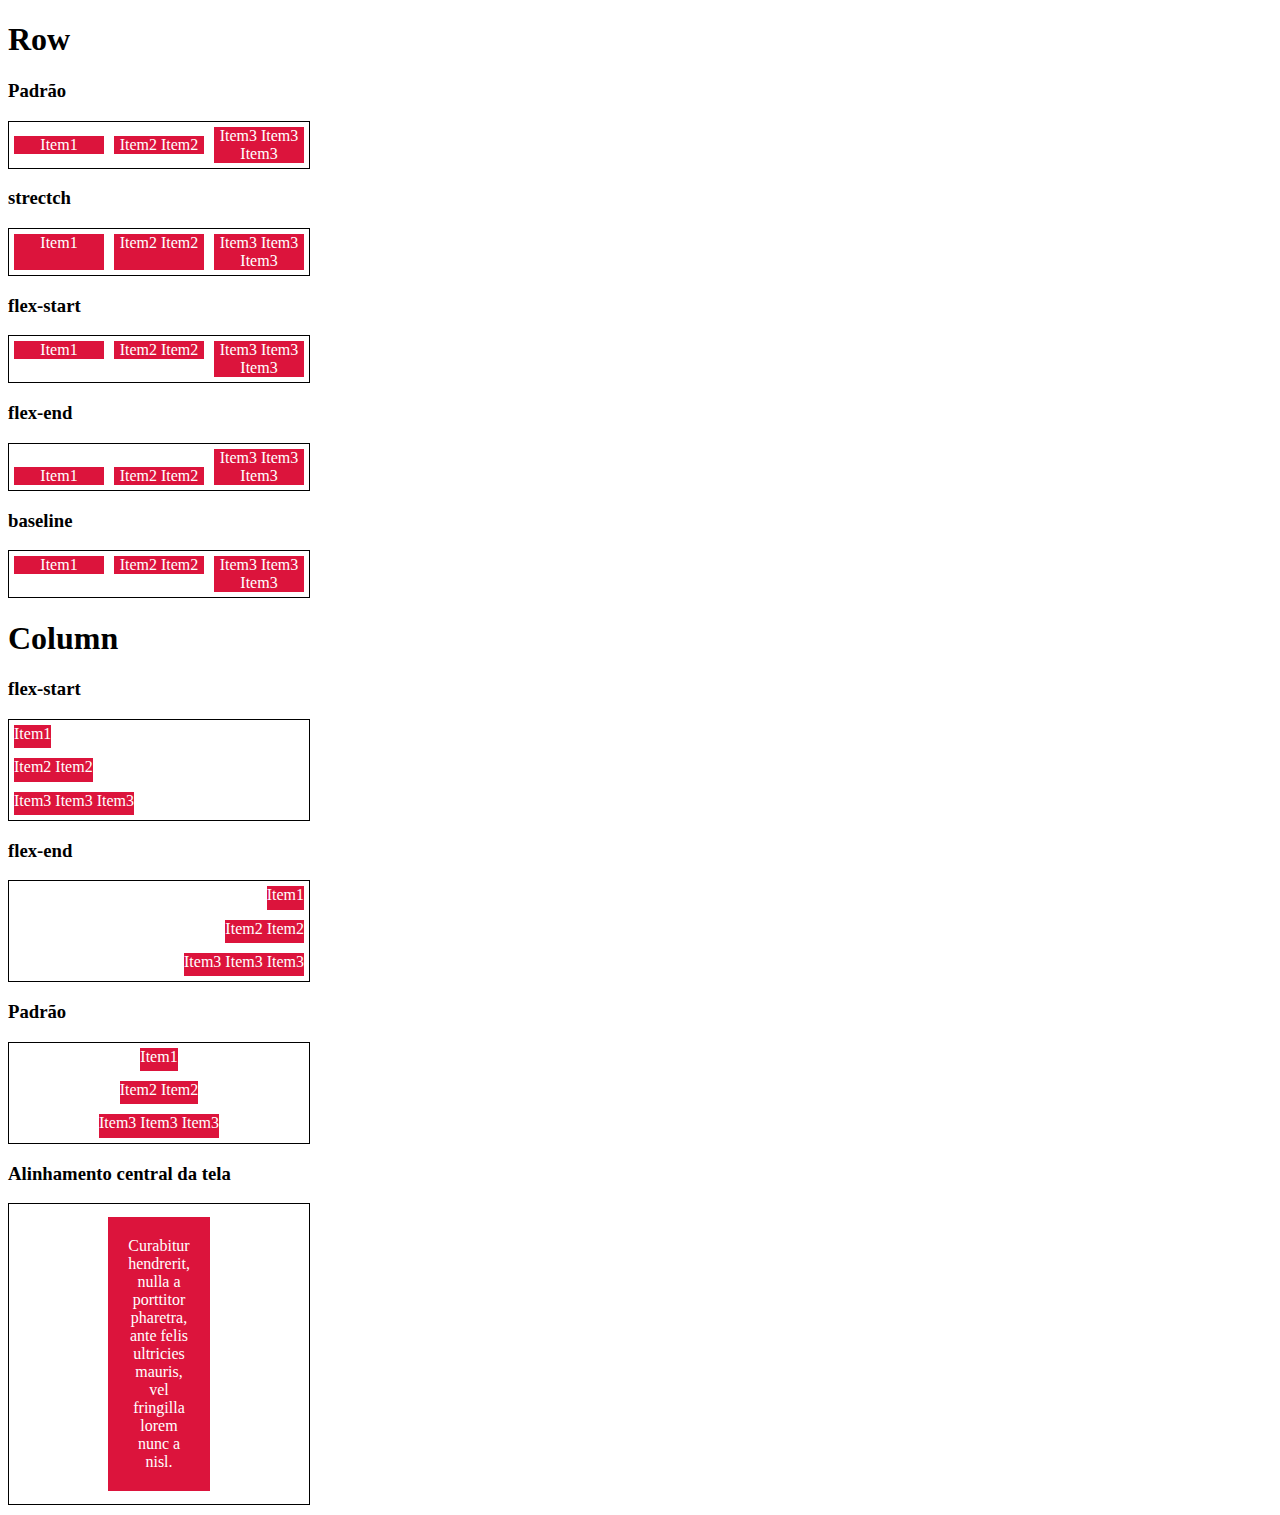
<file: align items/index.html>
<!DOCTYPE html>
<html lang="pt-br">
<head>
    <meta charset="UTF-8">
    <meta http-equiv="X-UA-Compatible" content="IE=edge">
    <meta name="viewport" content="width=device-width, initial-scale=1.0">
    <link rel="stylesheet" href="style.css">
    <title>Document</title>
</head>
<body>
    <h1>Row</h1>
    <h3>Padrão</h3>
    <section class="container center flex">
        <div class="item">Item1</div>
        <div class="item">Item2 Item2</div>
        <div class="item">Item3 Item3 Item3</div>
    </section>

    <h3>strectch</h3>
    <section class="container strectch">
        <div class="item">Item1</div>
        <div class="item">Item2 Item2</div>
        <div class="item">Item3 Item3 Item3</div>
    </section>

    <h3>flex-start</h3>
    <section class="container flex-start ">
        <div class="item">Item1</div>
        <div class="item">Item2 Item2</div>
        <div class="item">Item3 Item3 Item3</div>
    </section>

    <h3>flex-end</h3>
    <section class="container flex-end ">
        <div class="item">Item1</div>
        <div class="item">Item2 Item2</div>
        <div class="item">Item3 Item3 Item3</div>
    </section>

    <h3>baseline</h3>
    <section class="container baseline">
        <div class="item">Item1</div>
        <div class="item">Item2 Item2</div>
        <div class="item">Item3 Item3 Item3</div>
    </section>

    <h1>Column</h1>
    <h3>flex-start</h3>
    <section class="container flex-start column ">
        <div class="item">Item1</div>
        <div class="item">Item2 Item2</div>
        <div class="item">Item3 Item3 Item3</div>
    </section>

    <h3>flex-end</h3>
    <section class="container flex-end column">
        <div class="item">Item1</div>
        <div class="item">Item2 Item2</div>
        <div class="item">Item3 Item3 Item3</div>
    </section>

    <h3>Padrão</h3>
    <section class="container center column">
        <div class="item">Item1</div>
        <div class="item">Item2 Item2</div>
        <div class="item">Item3 Item3 Item3</div>
    </section>
<h3>Alinhamento central da tela</h3>
    <section class="container central center">
        <div class="item">Curabitur hendrerit, nulla a porttitor pharetra, ante felis ultricies mauris, vel fringilla lorem nunc a nisl.</div>
    </section>
    
</body>
</html>
</file>
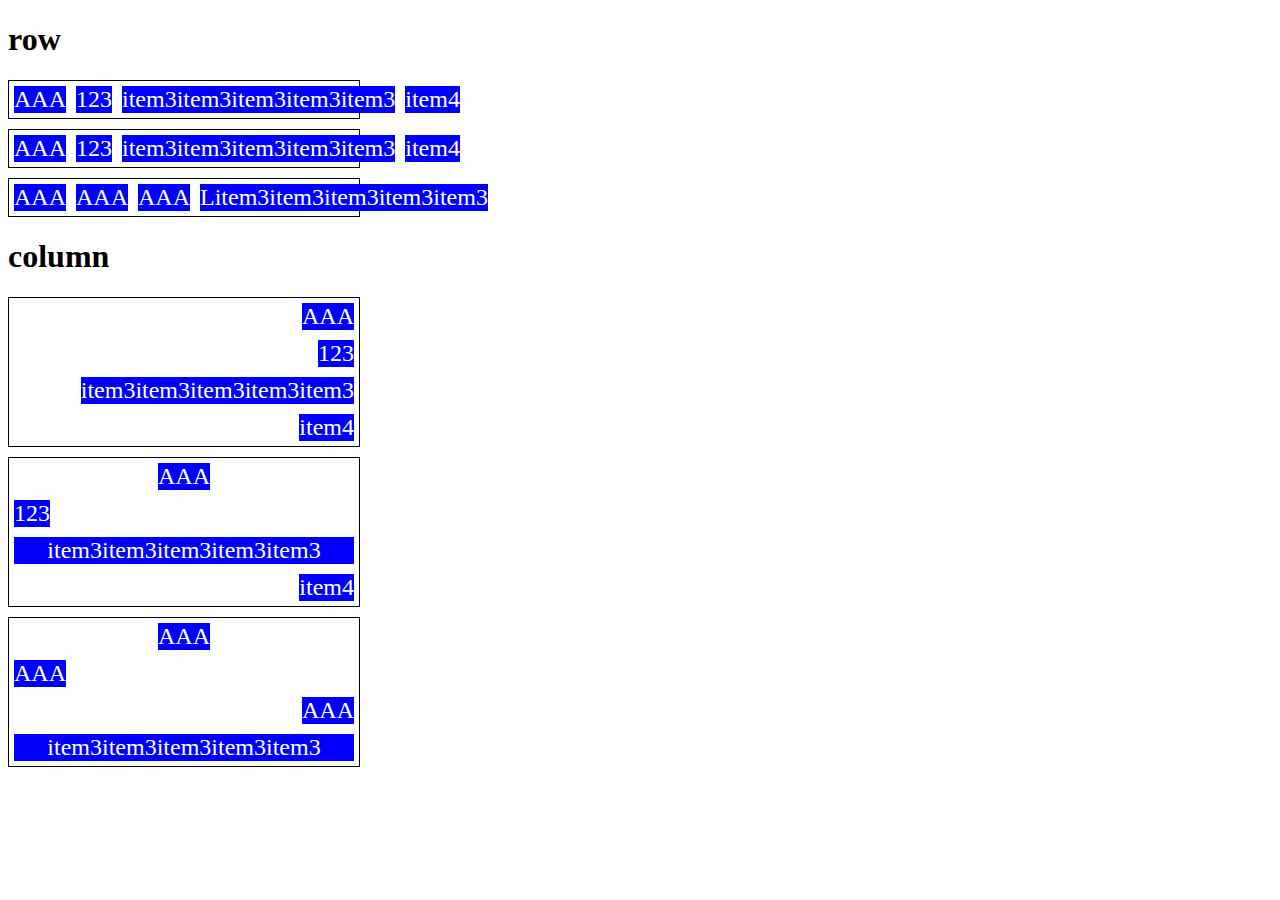
<file: align self/index.html>
<!DOCTYPE html>
<html lang="pt-br">
<head>
    <meta charset="UTF-8">
    <meta http-equiv="X-UA-Compatible" content="IE=edge">
    <meta name="viewport" content="width=device-width, initial-scale=1.0">
    <link rel="stylesheet" href="style.css">
    <title>Document</title>
</head>
<body>
    <h1>row</h1>
    <section class="container align-container">
        <div class="item auto">AAA</div>
        <div class="item auto">123</div>
        <div class="item auto">item3item3item3item3item3</div>
        <div class="item auto">item4</div>
    </section>

    <section class="container">
        <div class="item center">AAA</div>
        <div class="item start">123</div>
        <div class="item stretch">item3item3item3item3item3</div>
        <div class="item end">item4</div>
    </section>

    <section class="container">
        <div class="item center">AAA</div>
        <div class="item start">AAA</div>
        <div class="item end">AAA</div>
        <div class="item stretch">Litem3item3item3item3item3</div>
    </section>

    <h1>column</h1>

    <section class="container align-container direction">
        <div class="item auto">AAA</div>
        <div class="item auto">123</div>
        <div class="item auto">item3item3item3item3item3</div>
        <div class="item auto">item4</div>
    </section>

    <section class="container direction">
        <div class="item center">AAA</div>
        <div class="item start">123</div>
        <div class="item stretch">item3item3item3item3item3</div>
        <div class="item end">item4</div>
    </section>

    <section class="container direction">
        <div class="item center">AAA</div>
        <div class="item start">AAA</div>
        <div class="item end">AAA</div>
        <div class="item stretch">item3item3item3item3item3</div>
    </section>

</body>
</html>
</file>
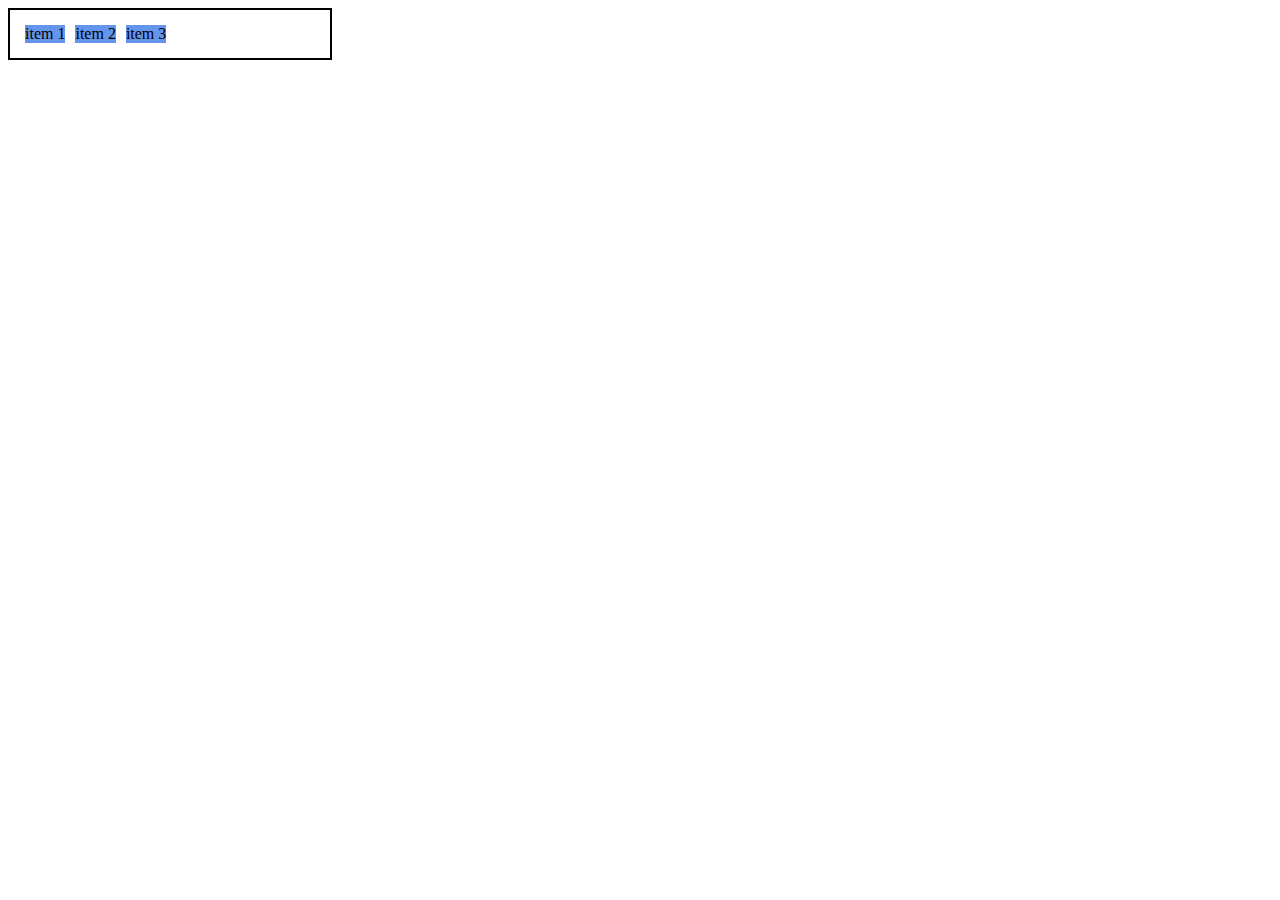
<file: display flex/index.html>
<!DOCTYPE html>
<html lang="pt-br">
<head>
    <meta charset="UTF-8">
    <meta http-equiv="X-UA-Compatible" content="IE=edge">
    <meta name="viewport" content="width=device-width, initial-scale=1.0">
    <link rel="stylesheet" href="css/style.css">
    <title>Display Flex</title>     
</head>
<body>

    <div class="flex">
        <div class="item">item 1</div>
        <div class="item">item 2</div>
        <div class="item">item 3</div>
    </div> 
    
</body>
</html>
</file>
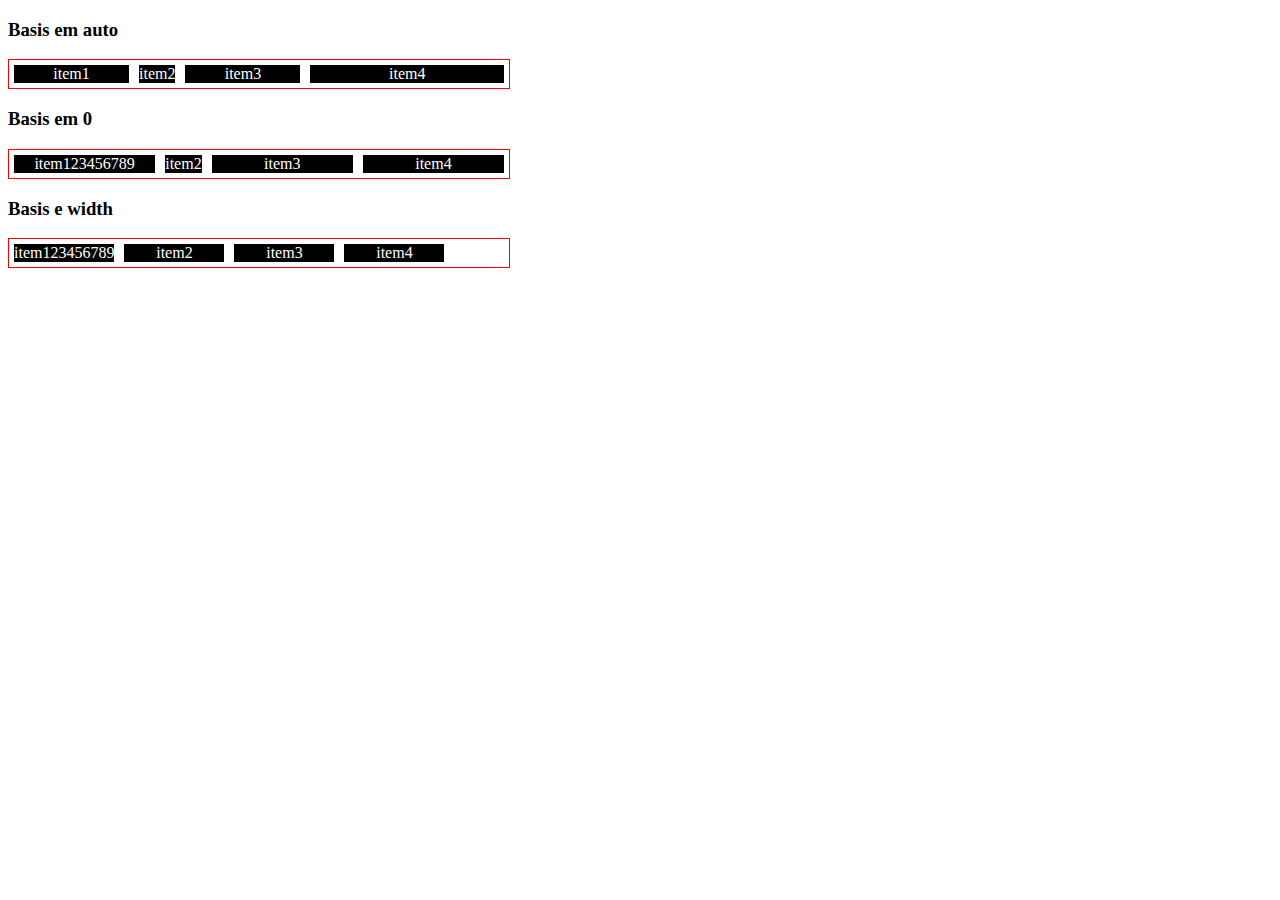
<file: flex basis/index.html>
<!DOCTYPE html>
<html lang="pt-br">
<head>
    <meta charset="UTF-8">
    <meta http-equiv="X-UA-Compatible" content="IE=edge">
    <meta name="viewport" content="width=device-width, initial-scale=1.0">
    <link rel="stylesheet" href="style.css">
    <title>flex basis</title>
</head>
<body>
    <h3> Basis em auto</h3>
    <div class="container">
 
        <div class="item flex-basis-auto flex-grow-1">item1</div>
        <div class="item">item2</div>
        <div class="item flex-basis-auto flex-grow-1">item3</div>
        <div class="item flex-basis-auto flex-grow-2">item4</div>
    </div>

    <h3>Basis em 0</h3>
<div class="container">
    <div class="item flex-basis-0 flex-grow-1">item123456789</div>
    <div class="item">item2</div>
    <div class="item flex-basis-0 flex-grow-1">item3</div>
    <div class="item flex-basis-0 flex-grow-1">item4</div>
</div>

<h3>Basis e width</h3>
<div class="container">
    <div class="item flex-basis-width">item123456789</div>
    <div class="item flex-basis-width">item2</div>
    <div class="item flex-basis-width">item3</div>
    <div class="item flex-basis-width">item4</div>
</div>
</body>
</html>
</file>
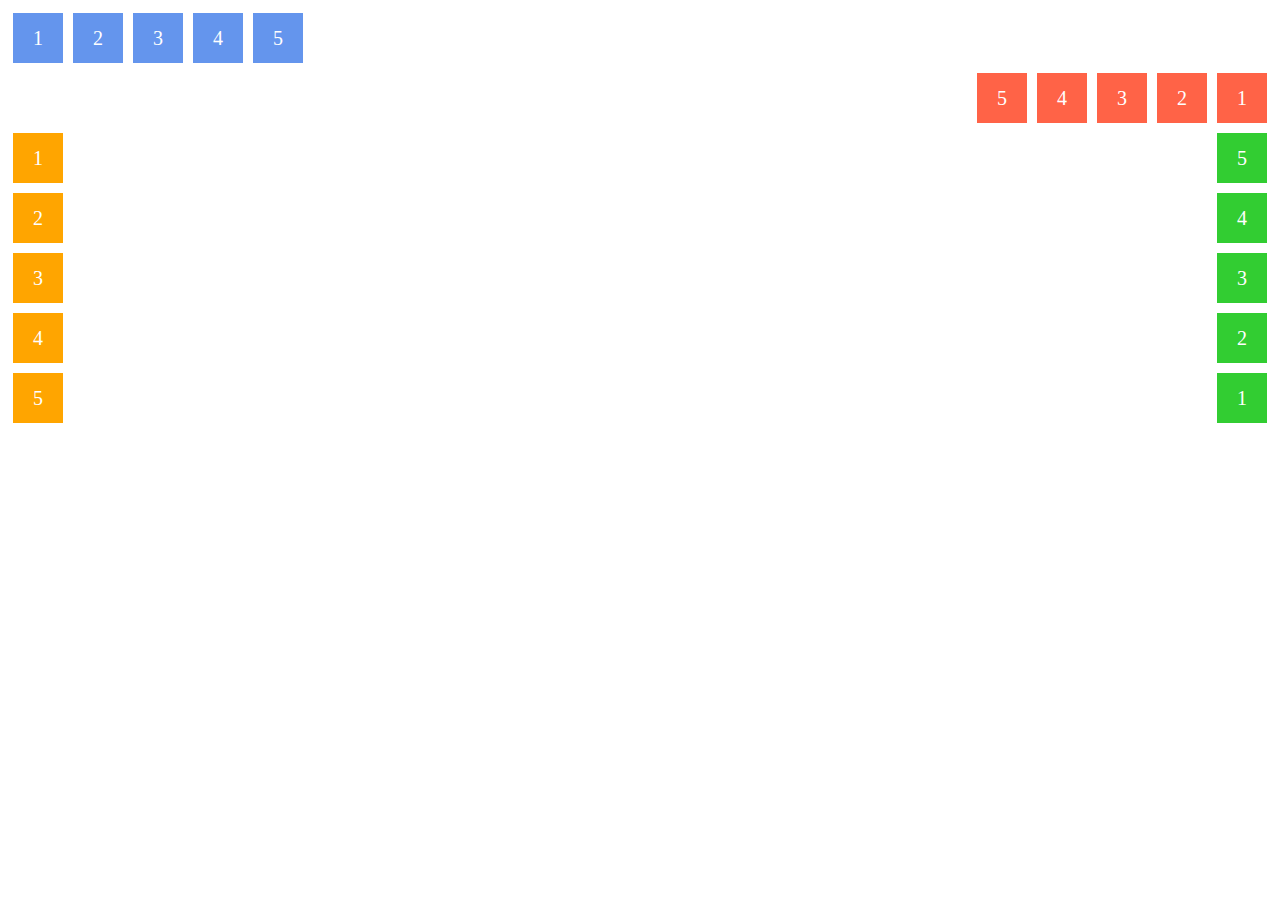
<file: flex direction/index.html>
<!DOCTYPE html>
<html lang="pt-br">
<head>
    <meta charset="UTF-8">
    <meta http-equiv="X-UA-Compatible" content="IE=edge">
    <meta name="viewport" content="width=device-width, initial-scale=1.0">
    <link rel="stylesheet" href="css/style.css">
    <title>Flex Direction</title>
</head>
<body>
     <!-- Aula Flex Direction -->
    <ul class="flex-container row">
        <li class="flex-item">1</li>
        <li class="flex-item">2</li>
        <li class="flex-item">3</li>
        <li class="flex-item">4</li>
        <li class="flex-item">5</li>
    </ul>

    <ul class="flex-container row-reverse">
        <li class="flex-item">1</li>
        <li class="flex-item">2</li>
        <li class="flex-item">3</li>
        <li class="flex-item">4</li>
        <li class="flex-item">5</li>
    </ul>

    <ul class="flex-container column">
        <li class="flex-item">1</li>
        <li class="flex-item">2</li>
        <li class="flex-item">3</li>
        <li class="flex-item">4</li>
        <li class="flex-item">5</li>
    </ul>

    <ul class="flex-container column-reverse">
        <li class="flex-item">1</li>
        <li class="flex-item">2</li>
        <li class="flex-item">3</li>
        <li class="flex-item">4</li>
        <li class="flex-item">5</li>
    </ul>
</body>
</html>
</file>
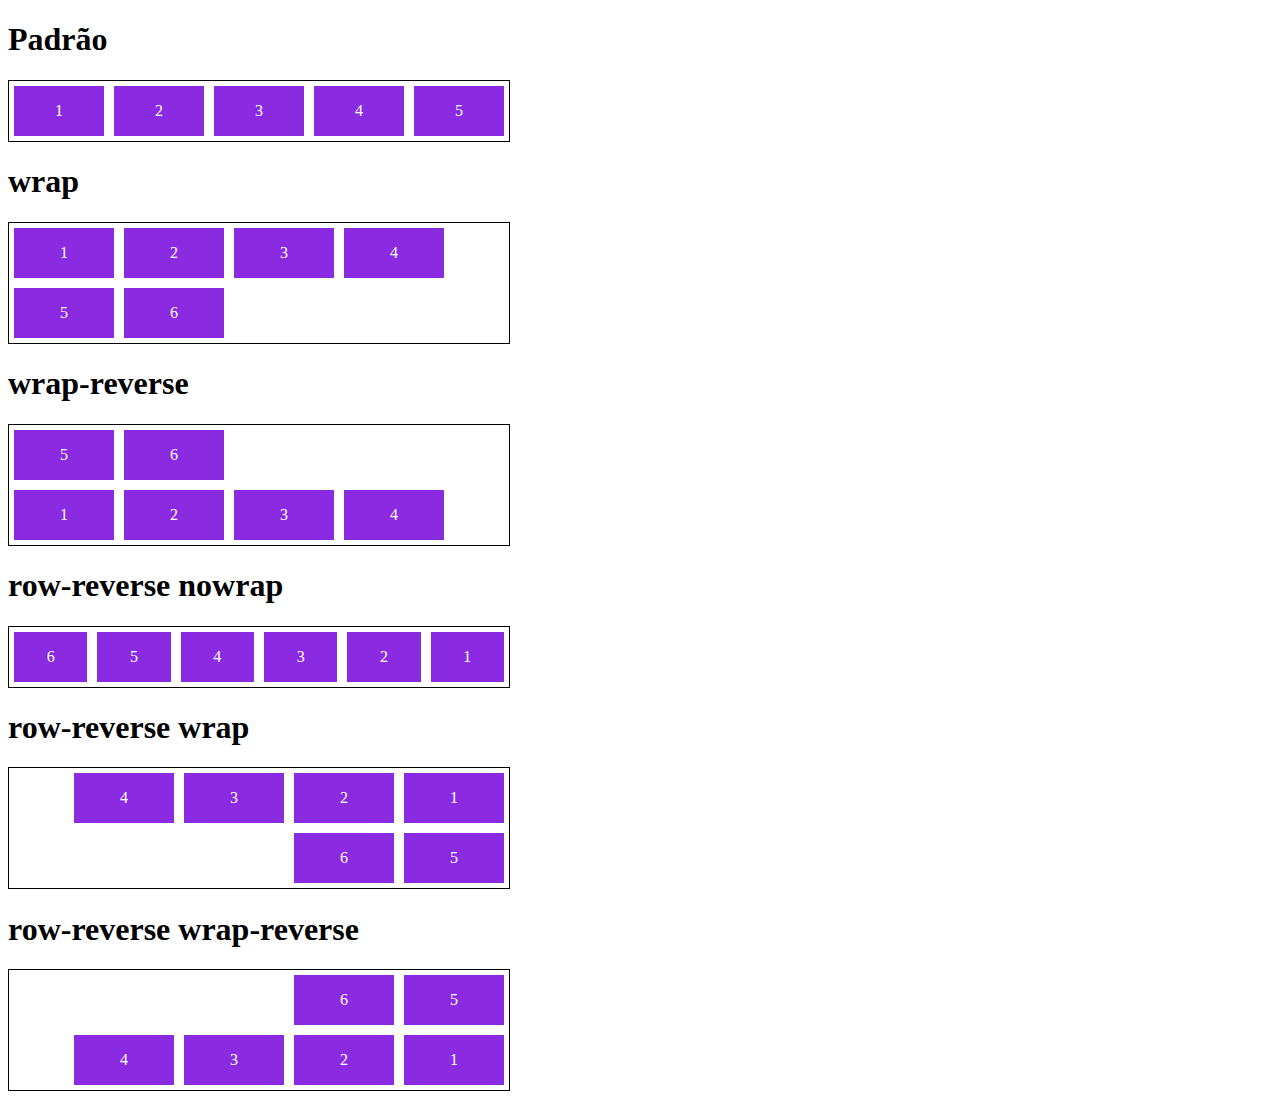
<file: flex flow/index.html>
<!DOCTYPE html>
<html lang="pt-br">
<head>
    <meta charset="UTF-8">
    <meta http-equiv="X-UA-Compatible" content="IE=edge">
    <meta name="viewport" content="width=device-width, initial-scale=1.0">
    <link rel="stylesheet" href="css/style.css">
    <title>flex flow</title>
</head>
<body>
   <h1>Padrão</h1>
    <div class="flex-container padrao">
        <div class="item">1</div>
        <div class="item">2</div>
        <div class="item">3</div>
        <div class="item">4</div>
        <div class="item">5</div>
        
    </div>

    <h1>wrap</h1>
    <div class="flex-container wrap">
        <div class="item">1</div>
        <div class="item">2</div>
        <div class="item">3</div>
        <div class="item">4</div>
        <div class="item">5</div>
        <div class="item">6</div>
    </div>
    
    <h1>wrap-reverse</h1>
    <div class="flex-container wrap-reverse">
        <div class="item">1</div>
        <div class="item">2</div>
        <div class="item">3</div>
        <div class="item">4</div>
        <div class="item">5</div>
        <div class="item">6</div>
    </div>
    
    <h1>row-reverse nowrap</h1>
    <div class="flex-container r-reverse-nowrap">
        <div class="item">1</div>
        <div class="item">2</div>
        <div class="item">3</div>
        <div class="item">4</div>
        <div class="item">5</div>
        <div class="item">6</div>
    </div>
    
    <h1>row-reverse wrap</h1>
    <div class="flex-container r-reverse-rap">
        <div class="item">1</div>
        <div class="item">2</div>
        <div class="item">3</div>
        <div class="item">4</div>
        <div class="item">5</div>
        <div class="item">6</div>
    </div>

    <h1>row-reverse wrap-reverse</h1>
    <div class="flex-container r-reverse-rap-reverse">
        <div class="item">1</div>
        <div class="item">2</div>
        <div class="item">3</div>
        <div class="item">4</div>
        <div class="item">5</div>
        <div class="item">6</div>
    </div>

</body>
</html>
</file>
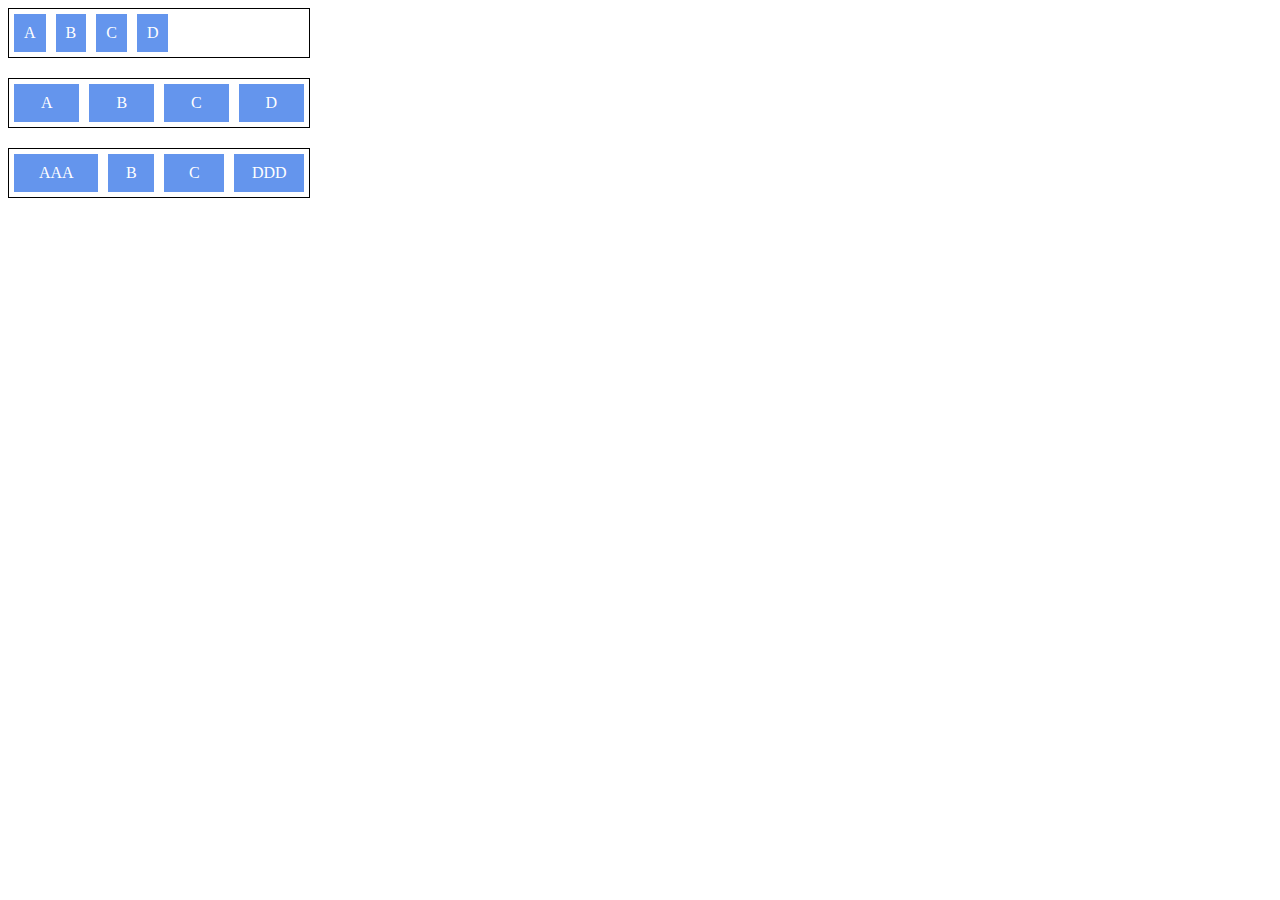
<file: flex grow/index.html>
<!DOCTYPE html>
<html lang="pt-br">
<head>
    <meta charset="UTF-8">
    <meta http-equiv="X-UA-Compatible" content="IE=edge">
    <meta name="viewport" content="width=device-width, initial-scale=1.0">
    <link rel="stylesheet" href="style.css">
    <title>flex grow</title>
</head>
<body>
    <div class="container">
        <div class="item flex-grow-0">A</div>
        <div class="item flex-grow-0">B</div>
        <div class="item flex-grow-0">C</div>
        <div class="item flex-grow-0">D</div>
    </div>

    <div class="container">
        <div class="item flex-grow-1">A</div>
        <div class="item flex-grow-1">B</div>
        <div class="item flex-grow-1">C</div>
        <div class="item flex-grow-1">D</div>
    </div>

    <div class="container">
        <div class="item flex-grow-2">AAA</div>
        <div class="item flex-grow-1">B</div>
        <div class="item flex-grow-2">C</div>
        <div class="item flex-grow-1">DDD</div>
    </div>
</body>
</html>
</file>
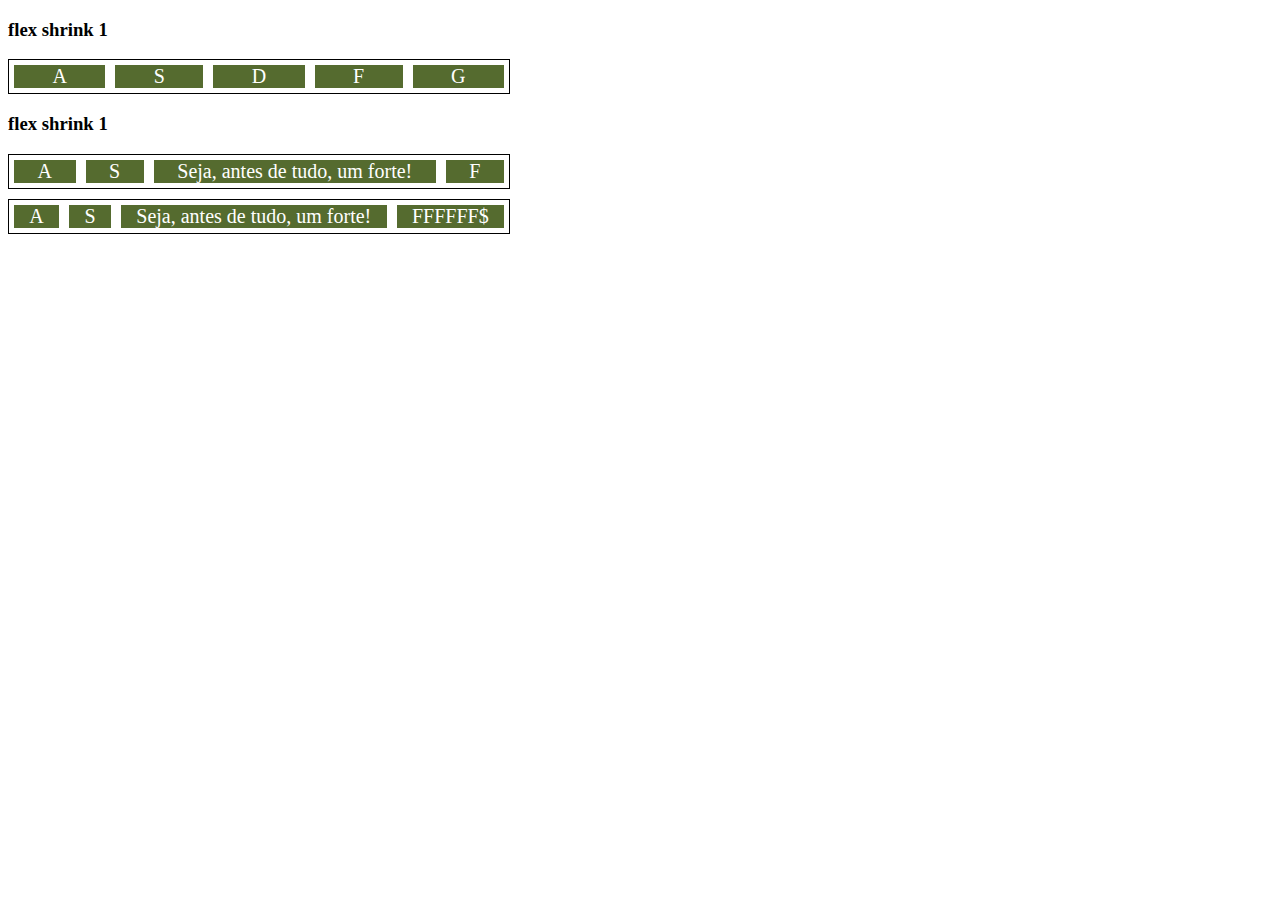
<file: flex shrink/index.html>
<!DOCTYPE html>
<html lang="pt-br">
<head>
    <meta charset="UTF-8">
    <meta http-equiv="X-UA-Compatible" content="IE=edge">
    <meta name="viewport" content="width=device-width, initial-scale=1.0">
    <link rel="stylesheet" href="style.css">
    <title>flex shrink</title>
</head>
<body>
   <h3>flex shrink 1</h3>
    <div class="container">
        <div class="item flex-shrink-1 flex-grow-1">A</div>
        <div class="item flex-shrink-1 flex-grow-1">S</div>
        <div class="item flex-shrink-1 flex-grow-1">D</div>
        <div class="item flex-shrink-1 flex-grow-1">F</div>
        <div class="item flex-shrink-1 flex-grow-1">G</div>
    </div>
    
    <h3>flex shrink 1</h3>
    <div class="container">
        <div class="item flex-shrink-1 flex-grow-1">A</div>
        <div class="item flex-shrink-1 flex-grow-1">S</div>
        <div class="item flex-shrink-1 flex-grow-1">Seja, antes de tudo, um forte!</div>
        <div class="item flex-shrink-1 flex-grow-1">F</div>
        
    </div>

    <div class="container">
        <div class="item flex-shrink-0 flex-grow-1">A</div>
        <div class="item flex-shrink-0 flex-grow-1">S</div>
        <div class="item flex-shrink-0 flex-grow-1">Seja, antes de tudo, um forte!</div>
        <div class="item flex-shrink-0 flex-grow-1">FFFFFF$</div>
        
    </div>
</body>
</html>
</file>
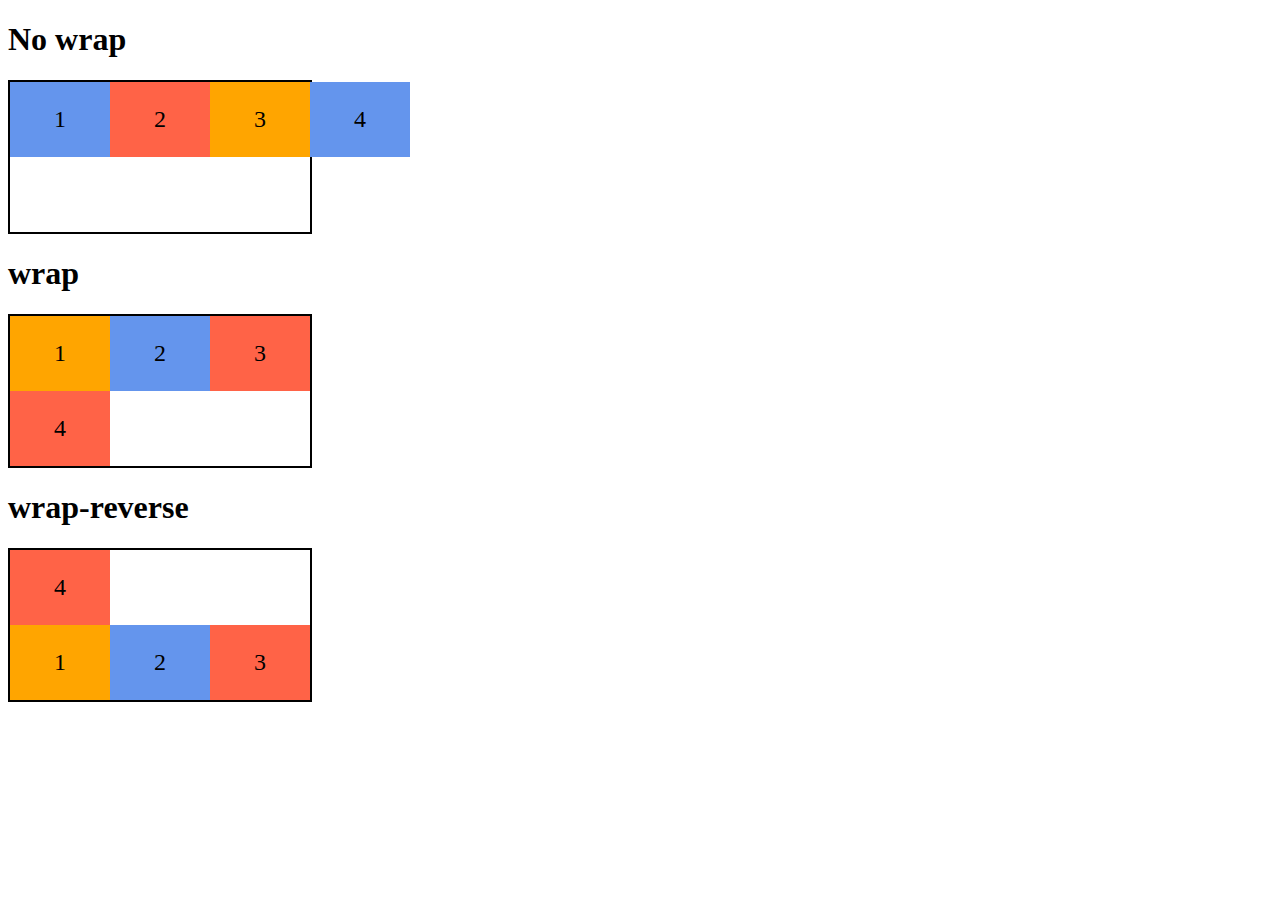
<file: flex wrap/index.html>
<!DOCTYPE html>
<html lang="pt-br">
<head>
    <meta charset="UTF-8">
    <meta http-equiv="X-UA-Compatible" content="IE=edge">
    <meta name="viewport" content="width=device-width, initial-scale=1.0">
    <link rel="stylesheet" href="css/style.css">
    <title>flex-wrap</title>
</head>
<body>
    <h1>No wrap</h1>

    <div class="flex-container nowrap">
        <div class="item azul">1</div>
        <div class="item vermelho">2</div>
        <div class="item amarelo">3</div>
        <div class="item azul">4</div>
    </div>

    <h1>wrap</h1>

    <div class="flex-container wrap">
        <div class="item amarelo">1</div>
        <div class="item azul">2</div>
        <div class="item vermelho">3</div>
        <div class="item vermelho">4</div>
    </div>

    <h1>wrap-reverse</h1>

    <div class="flex-container wrap-reverse">
        <div class="item amarelo">1</div>
        <div class="item azul">2</div>
        <div class="item vermelho">3</div>
        <div class="item vermelho">4</div>
    </div>
</body>
</html>
</file>
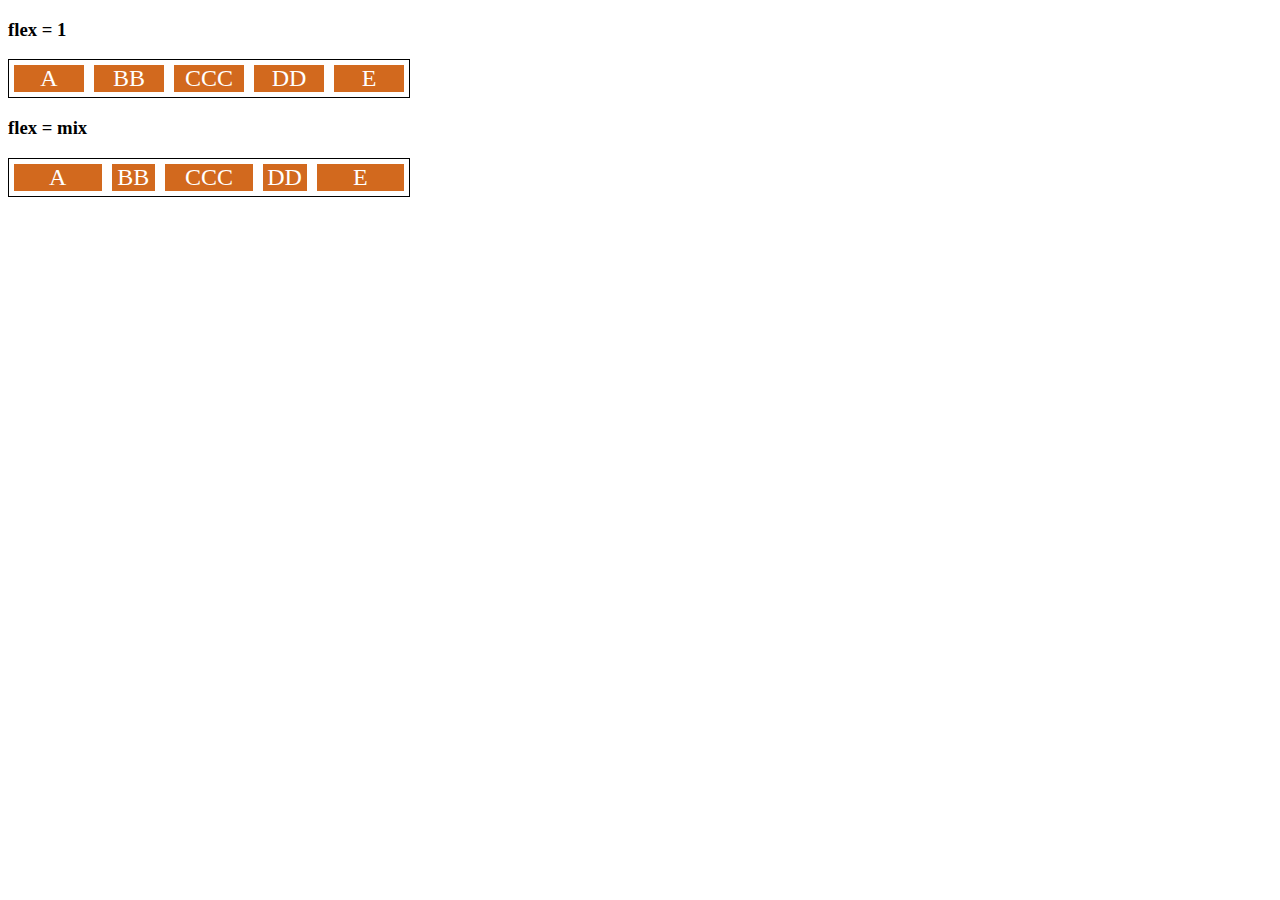
<file: flex/index.html>
<!DOCTYPE html>
<html lang="pt-br">
<head>
    <meta charset="UTF-8">
    <meta http-equiv="X-UA-Compatible" content="IE=edge">
    <meta name="viewport" content="width=device-width, initial-scale=1.0">
    <link rel="stylesheet" href="style.css">
    <title>flex</title>
</head>
<body>
    <h3>flex = 1</h3>
    <div class="container">
        <div class="item flex-1">A</div>
        <div class="item flex-1">BB</div>
        <div class="item flex-1">CCC</div>
        <div class="item flex-1">DD</div>
        <div class="item flex-1">E</div>
    </div>

    <h3>flex = mix</h3>
    <div class="container">
        <div class="item flex-2">A</div>
        <div class="item flex-1">BB</div>
        <div class="item flex-2">CCC</div>
        <div class="item flex-1">DD</div>
        <div class="item flex-2">E</div>
    </div>
</body>
</html>
</file>
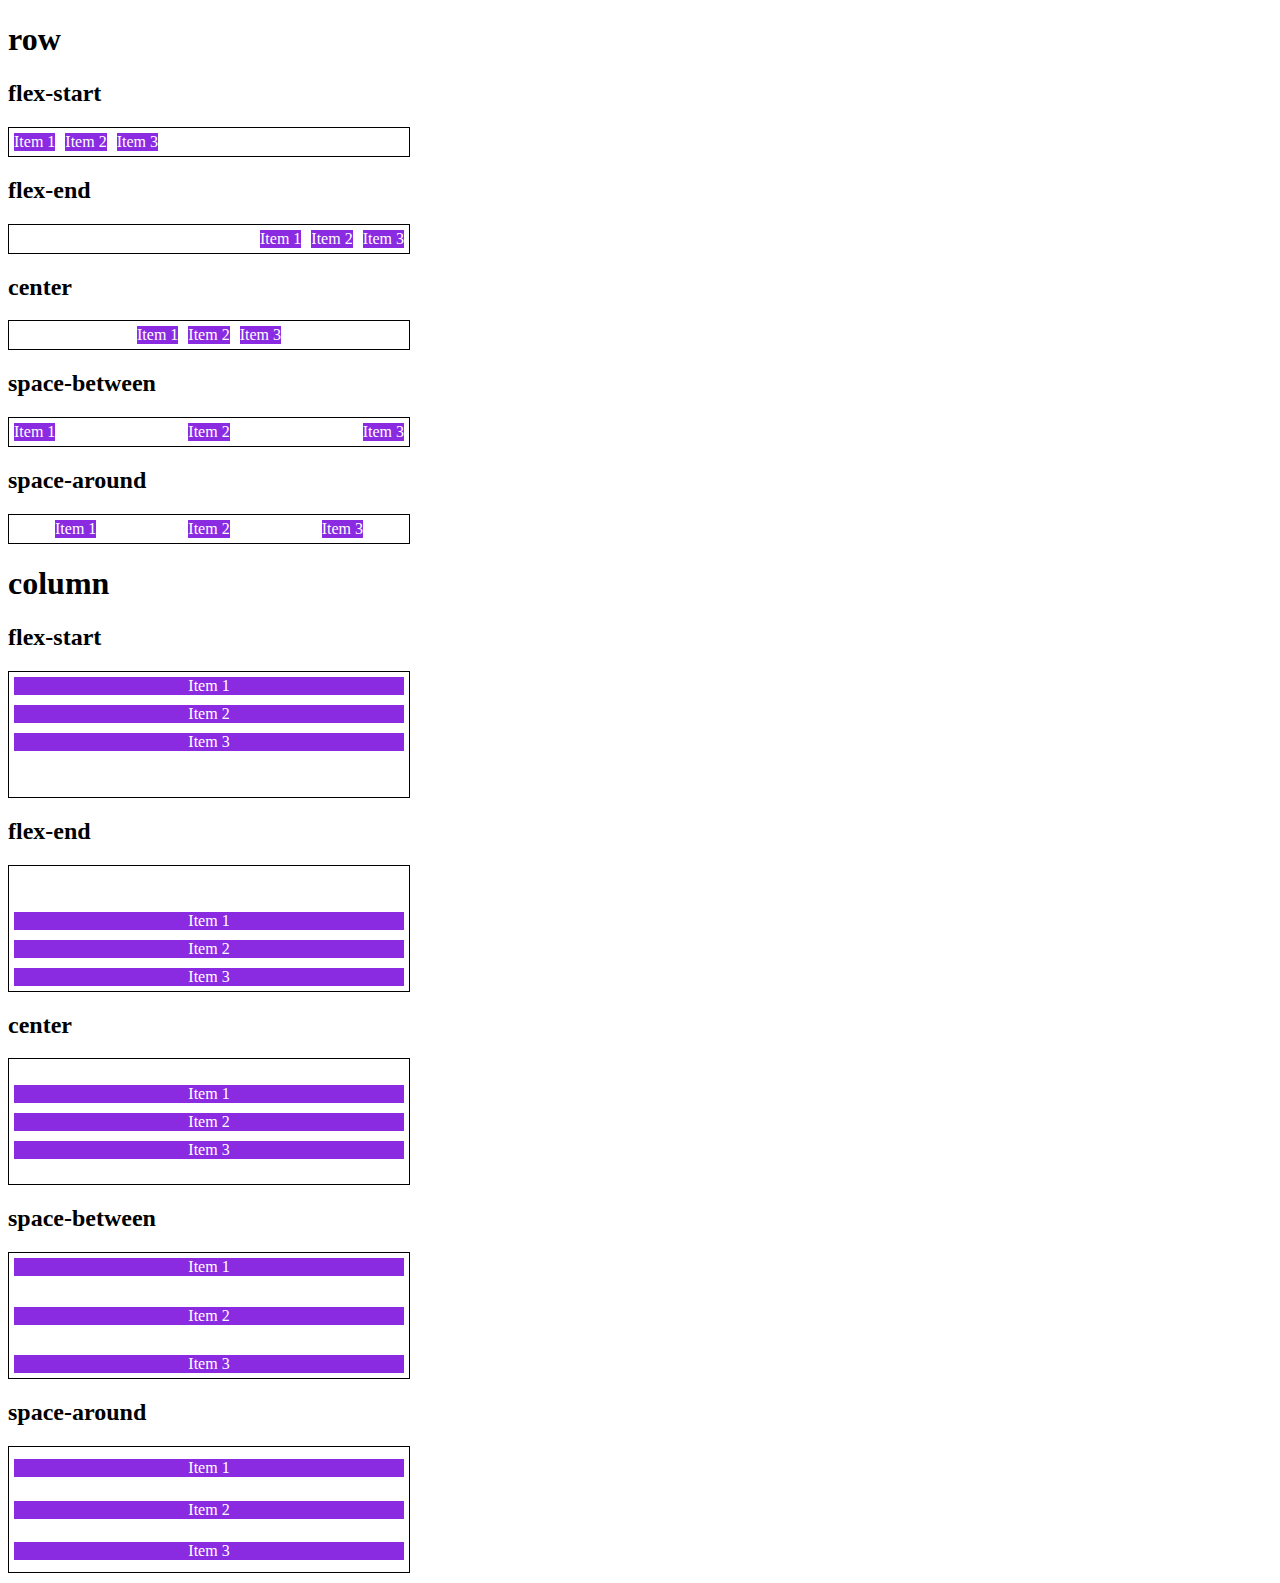
<file: justify content/index.html>
<!DOCTYPE html>
<html lang="pt-br">
<head>
    <meta charset="UTF-8">
    <meta http-equiv="X-UA-Compatible" content="IE=edge">
    <meta name="viewport" content="width=device-width, initial-scale=1.0">
    <link rel="stylesheet" href="style.css">
    <title>Document</title>
</head>
<body>
    <h1>row</h1>
    <h2>flex-start</h2>
    <section class="container flex-start">
        <div class="item">Item 1</div>
        <div class="item">Item 2</div>
        <div class="item">Item 3</div>    
    </section>

    <h2>flex-end</h2>
    <section class="container flex-end">
        <div class="item">Item 1</div>
        <div class="item">Item 2</div>
        <div class="item">Item 3</div>    
    </section>

    <h2>center</h2>
    <section class="container center">
        <div class="item">Item 1</div>
        <div class="item">Item 2</div>
        <div class="item">Item 3</div>    
    </section>

    <h2>space-between</h2>
    <section class="container space-between">
        <div class="item">Item 1</div>
        <div class="item">Item 2</div>
        <div class="item">Item 3</div>    
    </section>

    <h2>space-around</h2>
    <section class="container space-around">
        <div class="item">Item 1</div>
        <div class="item">Item 2</div>
        <div class="item">Item 3</div>    
    </section>

    <h1>column</h1>
    <h2>flex-start</h2>
    <section class="container flex-start column">
        <div class="item">Item 1</div>
        <div class="item">Item 2</div>
        <div class="item">Item 3</div>    
    </section>

    <h2>flex-end</h2>
    <section class="container flex-end column">
        <div class="item">Item 1</div>
        <div class="item">Item 2</div>
        <div class="item">Item 3</div>    
    </section>

    <h2>center</h2>
    <section class="container center column">
        <div class="item">Item 1</div>
        <div class="item">Item 2</div>
        <div class="item">Item 3</div>    
    </section>

    <h2>space-between</h2>
    <section class="container space-between column">
        <div class="item">Item 1</div>
        <div class="item">Item 2</div>
        <div class="item">Item 3</div>    
    </section>

    <h2>space-around</h2>
    <section class="container space-around column">
        <div class="item">Item 1</div>
        <div class="item">Item 2</div>
        <div class="item">Item 3</div>    
    </section>
</body>
</html>
</file>
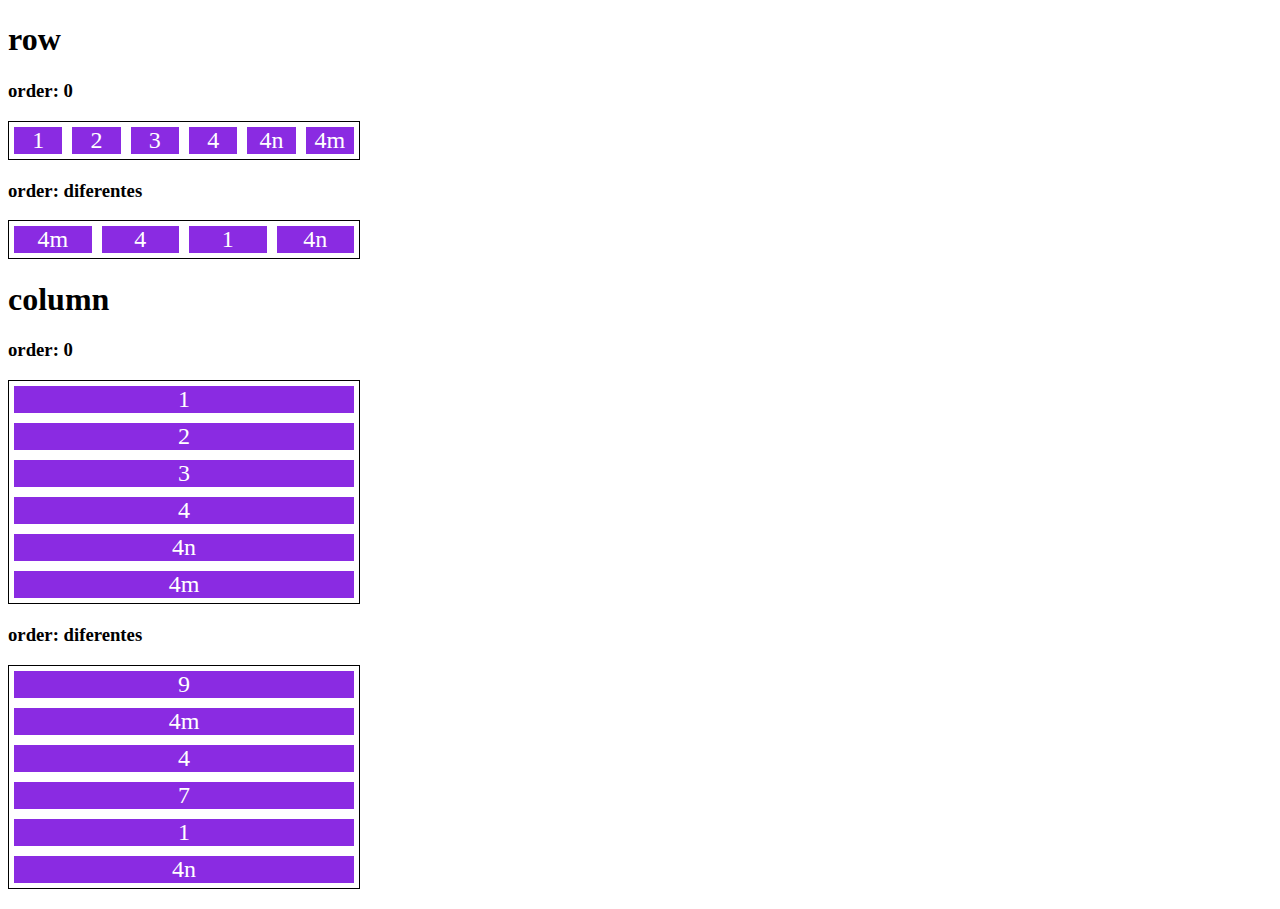
<file: order/index.html>
<!DOCTYPE html>
<html lang="pt-br">
<head>
    <meta charset="UTF-8">
    <meta http-equiv="X-UA-Compatible" content="IE=edge">
    <meta name="viewport" content="width=device-width, initial-scale=1.0">
    <link rel="stylesheet" href="style.css">
    <title>order</title>
</head>
<body>
    <h1>row</h1>
    <h3>order: 0</h3>
    <div class="container">
        <div class="item">1</div>
        <div class="item">2</div>
        <div class="item">3</div>
        <div class="item">4</div>
        <div class="item">4n</div>
        <div class="item">4m</div>
    </div>

    <h3>order: diferentes</h3>
    <div class="container">
        <div class="item order-3">1</div>
        <div class="item order-2">4</div>
        <div class="item order-3">4n</div>
        <div class="item order-1">4m</div>
    </div>


    <h1>column</h1>
    <h3>order: 0</h3>
    <div class="container direction">
        <div class="item">1</div>
        <div class="item">2</div>
        <div class="item">3</div>
        <div class="item">4</div>
        <div class="item">4n</div>
        <div class="item">4m</div>
    </div>

    <h3>order: diferentes</h3>
    <div class="container direction">
        <div class="item order-3">7</div>
        <div class="item order-1">9</div>
        <div class="item order-3">1</div>
        <div class="item order-2">4</div>
        <div class="item order-3">4n</div>
        <div class="item order-1">4m</div>
    </div>

</body>
</html>
</file>
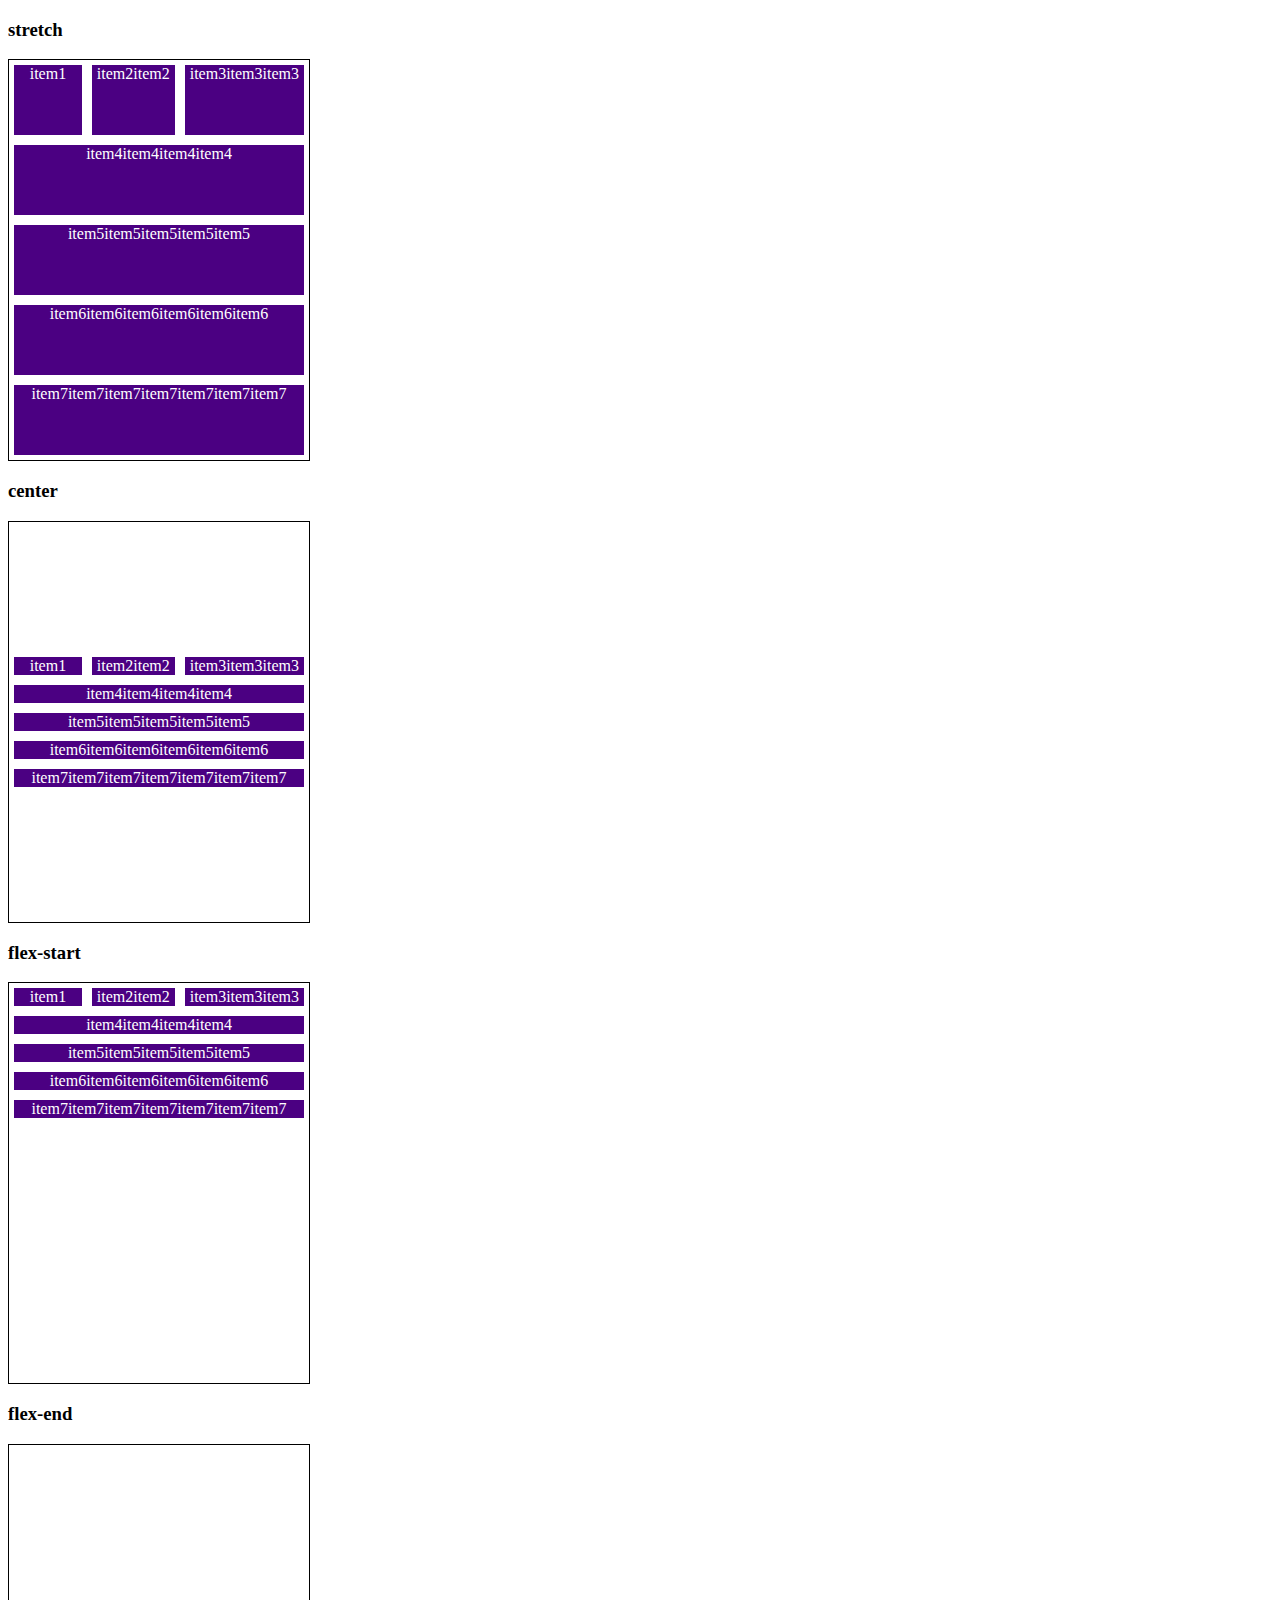
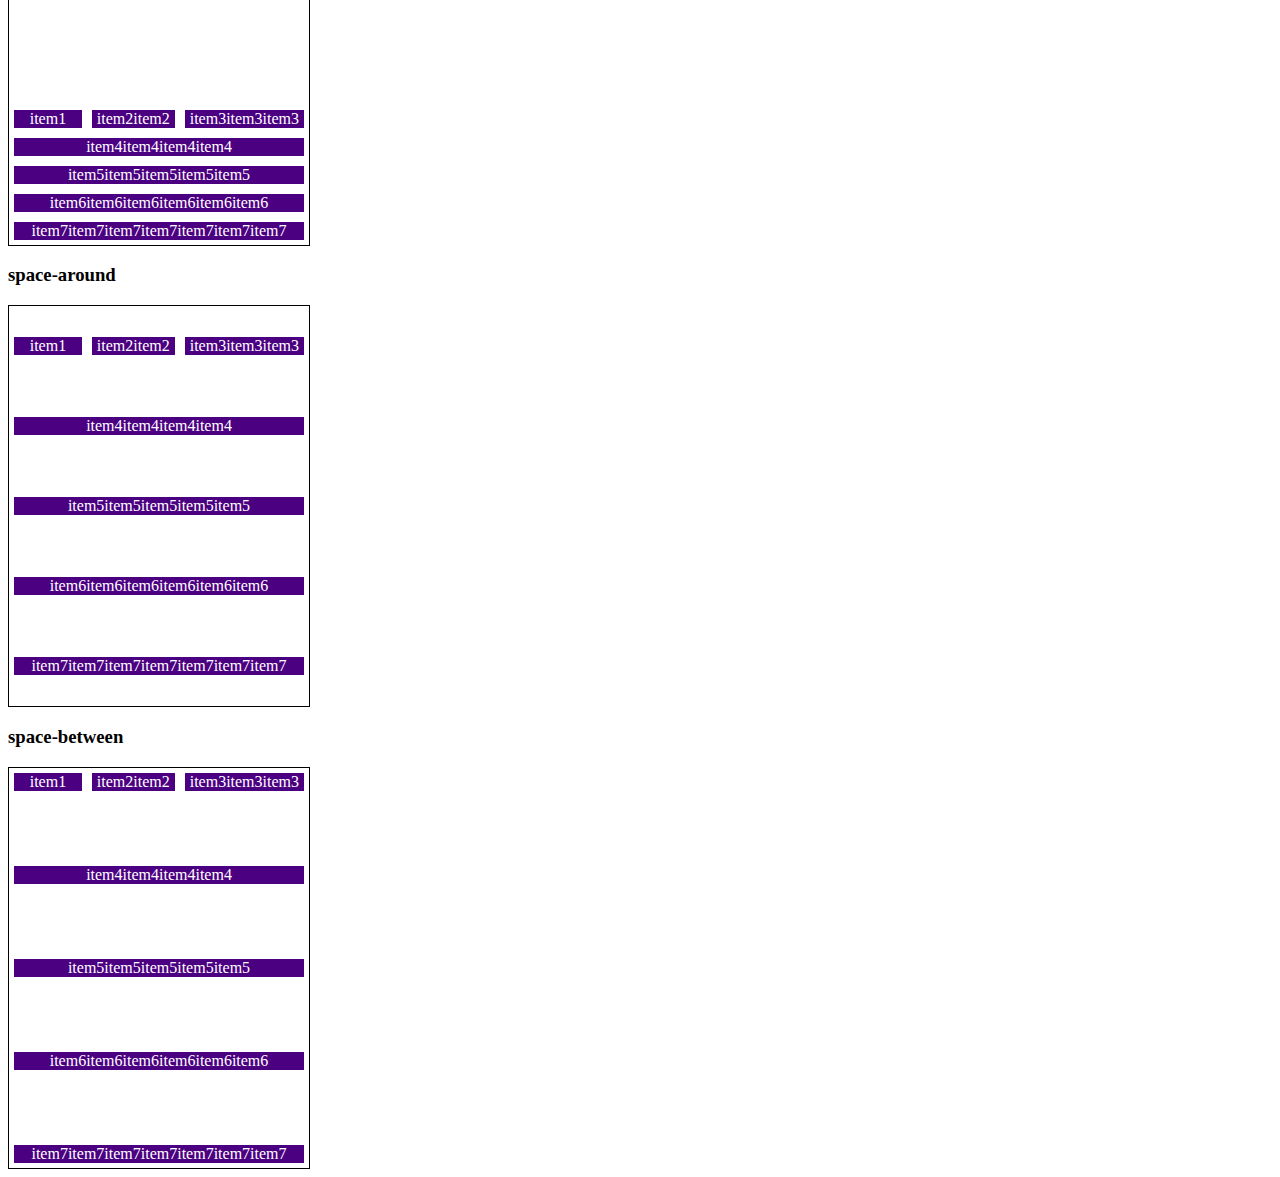
<file: align content/inde.html>
<!DOCTYPE html>
<html lang="pt-br">
<head>
    <meta charset="UTF-8">
    <meta http-equiv="X-UA-Compatible" content="IE=edge">
    <meta name="viewport" content="width=device-width, initial-scale=1.0">
    <link rel="stylesheet" href="style.css">
    <title>Document</title>
</head>
<body>
    <h3>stretch</h3>
    <div class="container stretch">
        <div class="item">item1</div>
        <div class="item">item2item2</div>
        <div class="item">item3item3item3</div>
        <div class="item">item4item4item4item4</div>
        <div class="item">item5item5item5item5item5</div>
        <div class="item">item6item6item6item6item6item6</div>
        <div class="item">item7item7item7item7item7item7item7</div>
    </div>
    
    <h3>center</h3>
    <div class="container center">
        <div class="item">item1</div>
        <div class="item">item2item2</div>
        <div class="item">item3item3item3</div>
        <div class="item">item4item4item4item4</div>
        <div class="item">item5item5item5item5item5</div>
        <div class="item">item6item6item6item6item6item6</div>
        <div class="item">item7item7item7item7item7item7item7</div>
    </div>

    <h3>flex-start</h3>
    <div class="container flex-start">
        <div class="item">item1</div>
        <div class="item">item2item2</div>
        <div class="item">item3item3item3</div>
        <div class="item">item4item4item4item4</div>
        <div class="item">item5item5item5item5item5</div>
        <div class="item">item6item6item6item6item6item6</div>
        <div class="item">item7item7item7item7item7item7item7</div>
    </div>

    <h3>flex-end</h3>
    <div class="container flex-end">
        <div class="item">item1</div>
        <div class="item">item2item2</div>
        <div class="item">item3item3item3</div>
        <div class="item">item4item4item4item4</div>
        <div class="item">item5item5item5item5item5</div>
        <div class="item">item6item6item6item6item6item6</div>
        <div class="item">item7item7item7item7item7item7item7</div>
    </div>

    <h3>space-around</h3>
    <div class="container space-around">
        <div class="item">item1</div>
        <div class="item">item2item2</div>
        <div class="item">item3item3item3</div>
        <div class="item">item4item4item4item4</div>
        <div class="item">item5item5item5item5item5</div>
        <div class="item">item6item6item6item6item6item6</div>
        <div class="item">item7item7item7item7item7item7item7</div>
    </div>

    <h3>space-between</h3>
    <div class="container space-between">
        <div class="item">item1</div>
        <div class="item">item2item2</div>
        <div class="item">item3item3item3</div>
        <div class="item">item4item4item4item4</div>
        <div class="item">item5item5item5item5item5</div>
        <div class="item">item6item6item6item6item6item6</div>
        <div class="item">item7item7item7item7item7item7item7</div>
    </div>
</body>
</html>
</file>
<file: align items/style.css>
.container{
    max-width: 300px;
    display: flex;
    border: 1px solid black;

    margin-bottom: 10px;

}
 .column {
    flex-direction: column;
    min-height: 100px;
 }

.item {
    background-color: crimson;
    color: white;
    margin: 5px;

    text-align: center;
    flex: 1;
}

.flex {
    flex: 1;
}

.center{
    align-items: center;
}

.strectch {
    align-items: stretch;
}

.flex-start {
    align-items: flex-start;
}

.flex-end {
    align-items: flex-end;
}

.baseline {
    align-items: baseline;
}

.central {
    height: 300px;
    justify-content: center;
}

.central .item{
    flex: 0;
    padding: 20px;
}
</file>
<file: align self/style.css>
.container {
    max-width: 350px;
    border: 1px solid black;
    margin-bottom: 10px;
    
    display: flex;
}

.align-container {
    align-items: flex-end;
}

.item {
    background-color: blue;
    color: white;
    font-size: 24px;
    
    text-align: center;
    margin: 5px;
}

.center {
    align-self: center;
}

.start {
    align-self: flex-start;
}

.end {
    align-self: flex-end;
}

.baseline {
    align-self: baseline;
}

.stretch {
    align-self: stretch;
}

.auto {
    align-self: auto;
}

.direction {
    flex-direction: column;
}
</file>
<file: display flex/css/style.css>
.flex {
    max-width: 300px;
    padding: 10px;
    border: 2px solid black;
    display: flex;
}

.item {
    background-color: cornflowerblue;
    margin: 5px;
}
</file>
<file: flex basis/style.css>
.container {
    display: flex;
    max-width: 500px;
    border: 1px solid red;
}

.item {
    background-color: black;
    color: white;
    text-align: center;

    margin: 5px;
}

.flex-basis-auto {
    flex-basis: auto;
}

.flex-basis-0 {
    flex-basis: 0;
}

.flex-basis-width {
    flex-basis: 100px;
}

.flex-grow-1 {
    flex-grow: 1;
}

.flex-grow-2 {
    flex-grow: 2;
}
</file>
<file: flex direction/css/style.css>
.flex-container {
    margin: 0;
    padding: 0;
    display: flex;
    list-style: none;
}

.flex-item {
    background: cornflowerblue;
    height: 50px;
    width: 50px;
    
    line-height: 50px;
    font-size: 20px;
    color:white;

    text-align: center;
    margin: 5px;

}

.row {
    flex-direction: row;
}

.row-reverse {
    flex-direction: row-reverse;
    
}

.row-reverse li {
    
    background: tomato;
}

.column {
    float: left;
    flex-direction: column;

}

.column li{
    background: orange;
}

.column-reverse{
    float: right;
    flex-direction: column-reverse;
}

.column-reverse li{
    background: limegreen;
}
</file>
<file: flex flow/css/style.css>
.flex-container {
    display: flex;
    border: 1px solid black;
    max-width: 500px;
    
    margin-bottom: 10px ;
}

.padrao {
    flex-flow: row nowrap;
}
 .wrap {
     flex-flow: row wrap;
 }

 .wrap-reverse {
    flex-flow: row wrap-reverse;

}

.r-reverse-nowrap {
    flex-flow: row-reverse nowrap;
}

.r-reverse-rap {
    flex-flow: row-reverse wrap;
}

.r-reverse-rap-reverse{
    flex-flow: row-reverse wrap-reverse;
}
.item {
    background-color: blueviolet;
    margin: 5px;
    color: white;

    text-align: center;
    width: 100px;
    height: 50px;

    line-height: 50px;
}
</file>
<file: flex grow/style.css>
.container {
    display: flex;
    border:  1px solid black;
    max-width: 300px;
    margin-bottom: 20px;
}

.item {
    background-color: cornflowerblue;
    color: white;
    padding: 10px;

    margin: 5px;
    text-align: center;
}

.flex-grow-0 {
    flex-grow: 0;
}

.flex-grow-1 {
    flex-grow: 1;
}

.flex-grow-2 {
    flex-grow: 2;
}
</file>
<file: flex shrink/style.css>
.container {
    display: flex;
    border: 1px solid black;
    max-width: 500px;
    margin-bottom: 10px;
}

.item {
    background-color: darkolivegreen;
    color: white;
    margin: 5px;

    text-align: center;
    font-size: 20px;
}

.flex-shrink-1 {
    flex-shrink: 1;
}

.flex-grow-1 {
    flex-grow: 1;
}

.flex-shrink-0 {
    flex-shrink: 0;
}

.flex-grow-0 {
    flex-grow: 0;
    flex-basis: 2;
}
</file>
<file: flex wrap/css/style.css>
.flex-container {
    display: flex;
    height: 150px;
    border: 2px solid black ;
    
    max-width: 300px;
}

.item {
    font-size: 24px;
    height: 50%;
    text-align: center;
    
    width: 100px;
    line-height: 75px;
    min-width: 100px;
}

.nowrap {
flex-wrap: nowrap;

}

.wrap {
    flex-wrap: wrap;
}

.wrap-reverse{
    flex-wrap: wrap-reverse;
}
.azul {
    background-color: cornflowerblue;
}

.vermelho {
    background-color: tomato;
}

.amarelo {
    background-color: orange;
}
</file>
<file: flex/style.css>
.container {
    display: flex;
    border: 1px solid black;
    max-width: 400px;
}

.item {
    background-color: chocolate;
    color: white;
    font-size: 24px;

    text-align: center;
    margin: 5px;
}

.flex-1 {
    flex: 1; /* grow = 1, shrink = 1, basis = 0 */
}

.flex-2 {
    flex: 2; /* grow = 2, shrink = 1, basis = 0 */
}
</file>
<file: justify content/style.css>
.container {
    max-width: 400px;
    border: 1px solid black;
    margin: 0;

    display: flex;
    margin-bottom: 10px;
}

.item{
    background-color: blueviolet;
    margin: 5px;
    text-align: center;

    color: white;
}

.column {
    flex-direction: column;
    min-height: 125px;
    
}

.flex-start {
    justify-content: flex-start;
}

.flex-end {
    justify-content: flex-end;
}

.center {
    justify-content: center;
}

.space-between {
    justify-content: space-between;
}

.space-around{
    justify-content: space-around;
}
</file>
<file: order/style.css>
.container {
    display: flex;
    max-width: 350px;
    border: 1px solid black;
    
    margin-bottom: 20px;
}

.item {
    flex: 1;
    background: blueviolet;
    color: white;
    
    text-align: center;
    font-size: 24px;
    margin: 5px;
}
.order-1 {
    order: 1;
}

.order-2 {
    order: 2;
}

.order-3 {
    order: 3;
}

.order-4 {
    order: 4;
}

.direction {
    flex-direction: column;
}
</file>
<file: align content/style.css>
.container {
    height: 400px;
    max-width: 300px;
    display: flex;
    
    flex-wrap: wrap;
    border: 1px solid black;
}

.item {
    background-color: indigo;
    color: white;
    padding: 0 5px;
   
    flex: 1;
    text-align: center;
    margin: 5px;
}

.stretch {
    align-content: stretch;
}

.center {
    align-content: center;
}

.flex-start {
    align-content: flex-start;
}

.flex-end {
    align-content: flex-end;
}

.space-around {
    align-content: space-around;
}

.space-between {
    align-content: space-between;
}
</file>
